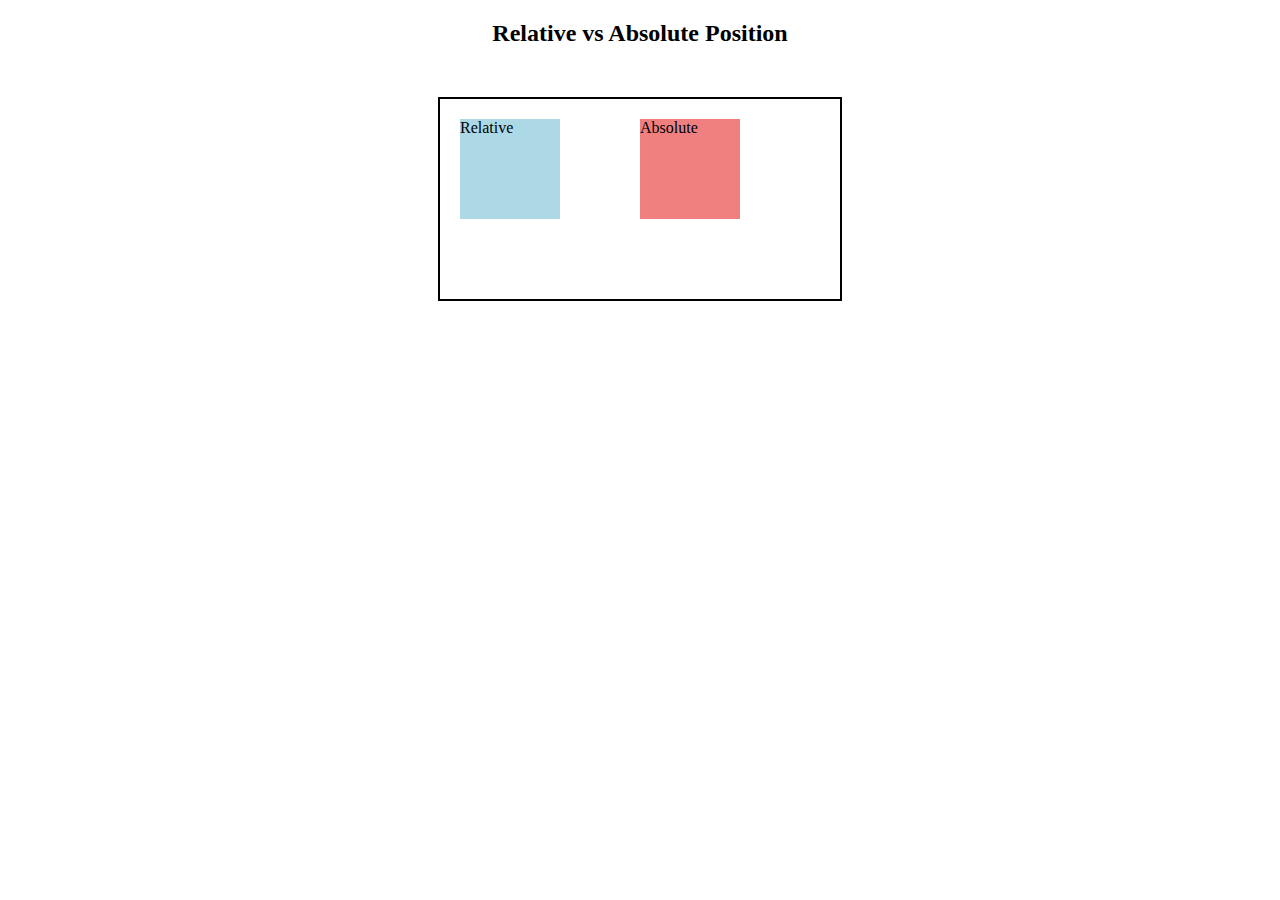
<file: sheiryians projects/project1/blah.html>
<!DOCTYPE html>
<html lang="en">
<head>
  <meta charset="UTF-8">
  <title>Position: Relative vs Absolute</title>
  <style>
    .container {
      position: relative;
      width: 400px;
      height: 200px;
      border: 2px solid black;
      margin: 50px auto;
    }

    .relative-box {
      position: relative;
      top: 20px;
      left: 20px;
      width: 100px;
      height: 100px;
      background-color: lightblue;
    }

    .absolute-box {
      position: absolute;
      top: 20px;
      left: 200px;
      width: 100px;
      height: 100px;
      background-color: lightcoral;
    }
  </style>
</head>
<body>
  <h2 style="text-align:center;">Relative vs Absolute Position</h2>
  <div class="container">
    <div class="relative-box">Relative</div>
    <div class="absolute-box">Absolute</div>
  </div>
</body>
</html>
</file>
